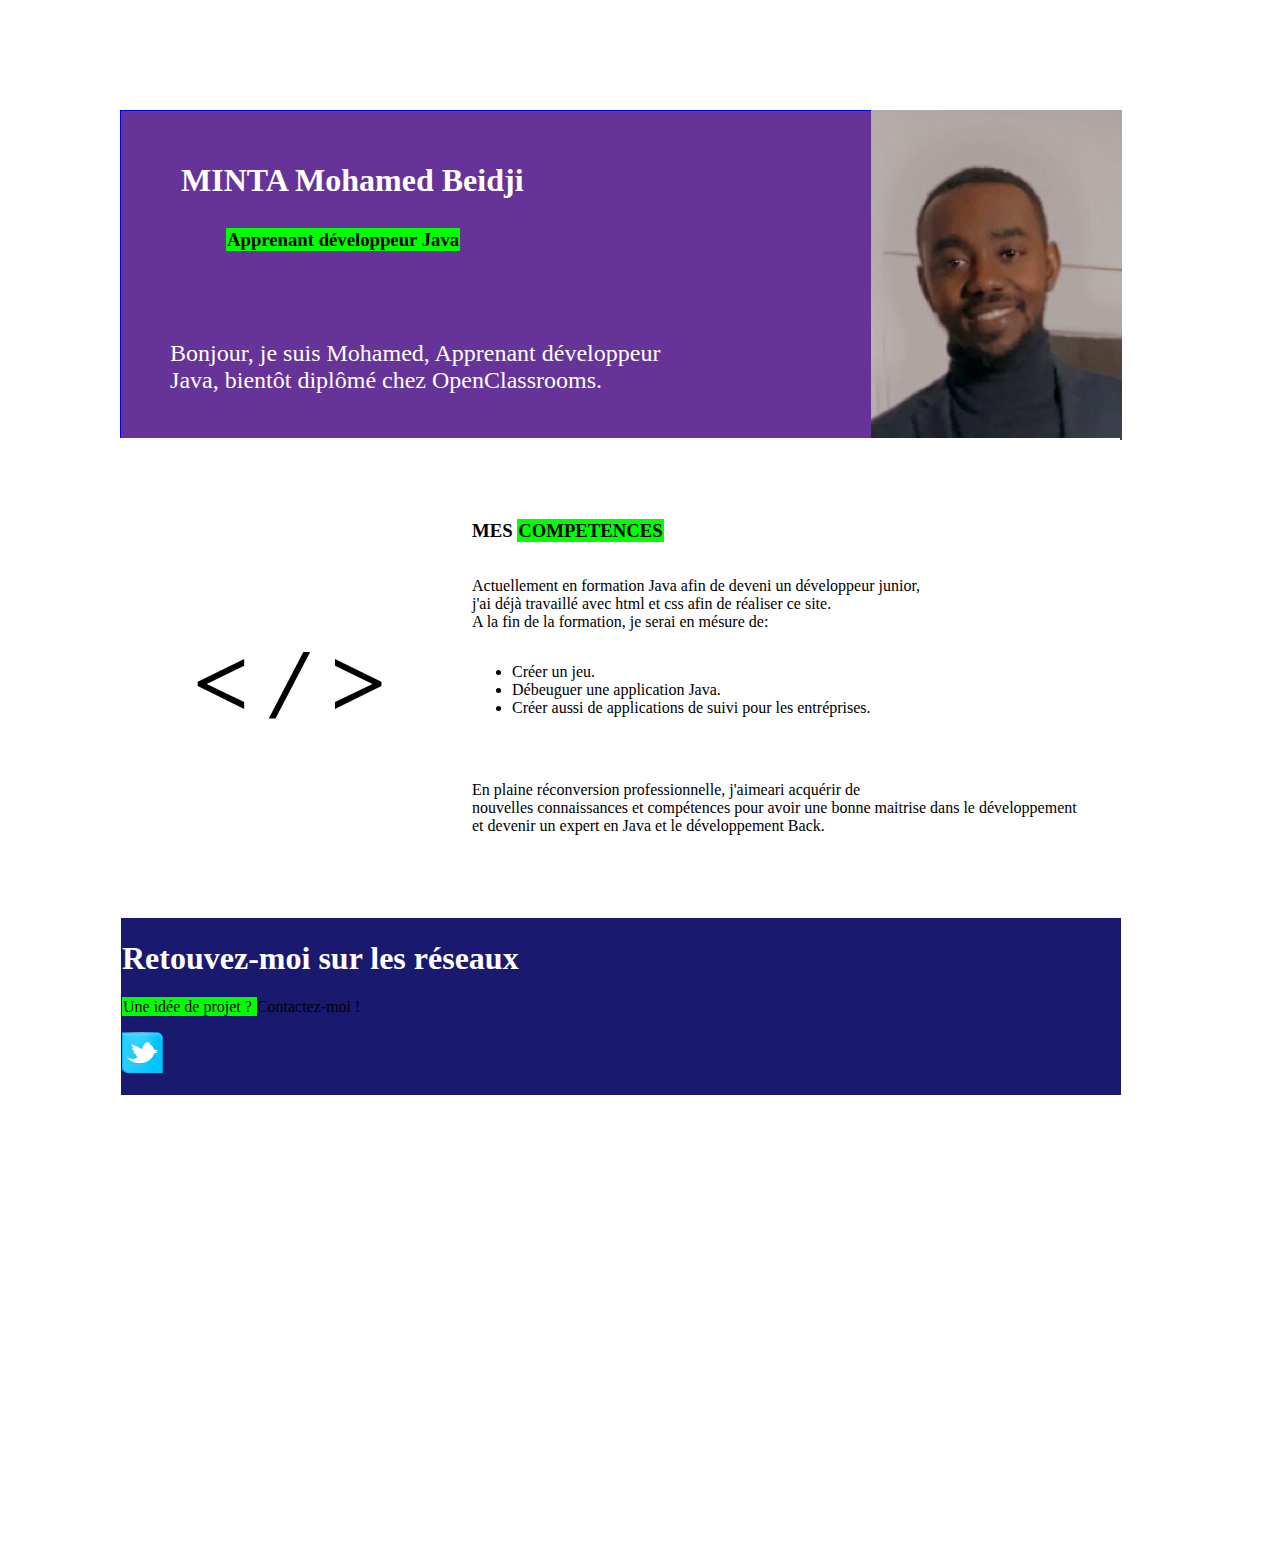
<file: momo.html>
<!DOCTYPE html>
<html>
<head>
	<title>CV Mohamed MINTA</title>
	<meta charset="utf-8">
	<link rel="stylesheet" type="text/css" href="style.css">
</head>
<body>
	<p>
		<div id="p1">
		<div class="nom"><h1>MINTA Mohamed Beidji</h1></div>
		<div class="photo"><img src="tof.jpg"></div>
		<div class="presentation"><h3><span>Apprenant développeur Java</span></h3></div>	
		<div class="intro"><p>Bonjour, je suis Mohamed, Apprenant développeur</br> Java, bientôt diplômé chez OpenClassrooms.</p>
		</div>
	</p>

	<p>
		<div id="p2"></div>
		<div class="competences"><h3>MES <span>COMPETENCES</span></h3>

		<p>Actuellement en formation Java afin de deveni un développeur junior, </br>j'ai déjà travaillé avec html et css afin de réaliser ce site.</br> A la fin de la formation, je serai en mésure de:</br>
		<ul>
			<li>Créer un jeu.</li>
			<li>Débeuguer une application Java.</li>
			<li>Créer aussi de applications de suivi pour les entréprises.</li>
		</ul></p>
		<p>		
			En plaine réconversion professionnelle, j'aimeari acquérir de</br> nouvelles connaissances et compétences pour avoir une bonne maitrise dans le développement </br>et devenir un expert en Java et le développement Back.
			</p>

		</div>
		<div class="signe"><em> < / > </em></div>
		</article>
	</section>
		
	</p>
		<div id="p3">
		<div class="reseaux"><h1>Retouvez-moi sur les réseaux</h1></div>
		<div id="bp"><span>Une idée de projet ? </span>Contactez-moi !</div>
		<div class="twittet"><p><a href="https://twitter.com/"><img src="twitter.png"></a></p></div>
		
	</p>

</body>
</html>
</file>
<file: style.css>
body{
	align-self: center;
	margin-left: 120px;
	margin-right: 170px;
	margin-top: 110px;
	margin-bottom:150px;
}


#p1{
	background-color: #663399;
	border: 1px blue solid;
	width: 1000px;
	height: 328px;
}
.nom{
	position: relative;
	color: white;
	text-shadow: 1px black solid;
	left: 60px;
	top: 30px;
}
.presentation{
	display: inline-grid;
	position: relative;
	bottom: 325px;
	left: 105px;
	color: lightblue;
}
.photo{
	position: relative;
	left: 750px;
	bottom: 81px;
	border: 1px blue ;
}
.intro{
	position: relative;
	border:1px #663399 solid;
	display: inline-grid;
	bottom: 210px;
	font-size: 1.5em;
	right: 190px;
	color: white;

}
#p2{
	position: relative;
	background-color: white;
	width: 1000px;
	height: 500px;
	bottom:421px;
	position: relative;
	bottom: 207px;
	right: 1px;
	color: lightblue;
}
#corps{
	background-color:white;
	border: 1px blue solid;
	width: 1000px;
	height: 328px;
	border: 1px blue white;
}
.competences{
	display: inline-grid;
	position: relative;
	border: 1px white solid;
	bottom: 700px;
	left: 350px;
	font: 1px;
}
.signe{
	display: inline-grid;
	position: relative;
	border: 1px white solid;
	bottom: 520px;
	height: 170px;
	width: 200px;
	font-size: 100px;
	right: 540px;
	font-weight: bold;
}
#p3{
	border: 1px #191970 solid;
	background-color: #191970;
	bottom: 650px;
	position: relative;
}
.reseaux{
	position: relative;
	display: inline-grid;
	color: white;
}
.bp{
	position: relative;
	display: inline-grid;
	bottom: 1px;
}
.twitter{
	display: relative;
	border: 1px blue solid;
	display: inline-grid;
	width: 2px;
	height: 2px;
}
.linkedin{
	display: relative;
	border: 1px blue solid;
	display: inline-grid;
	width: 2px;
	height: 2px;
	right:50px;
}
span{
	color: lightblue;
	border: 1px #00ff00 solid;
	background-color: #00ff00;
	color: black;
}
</file>
